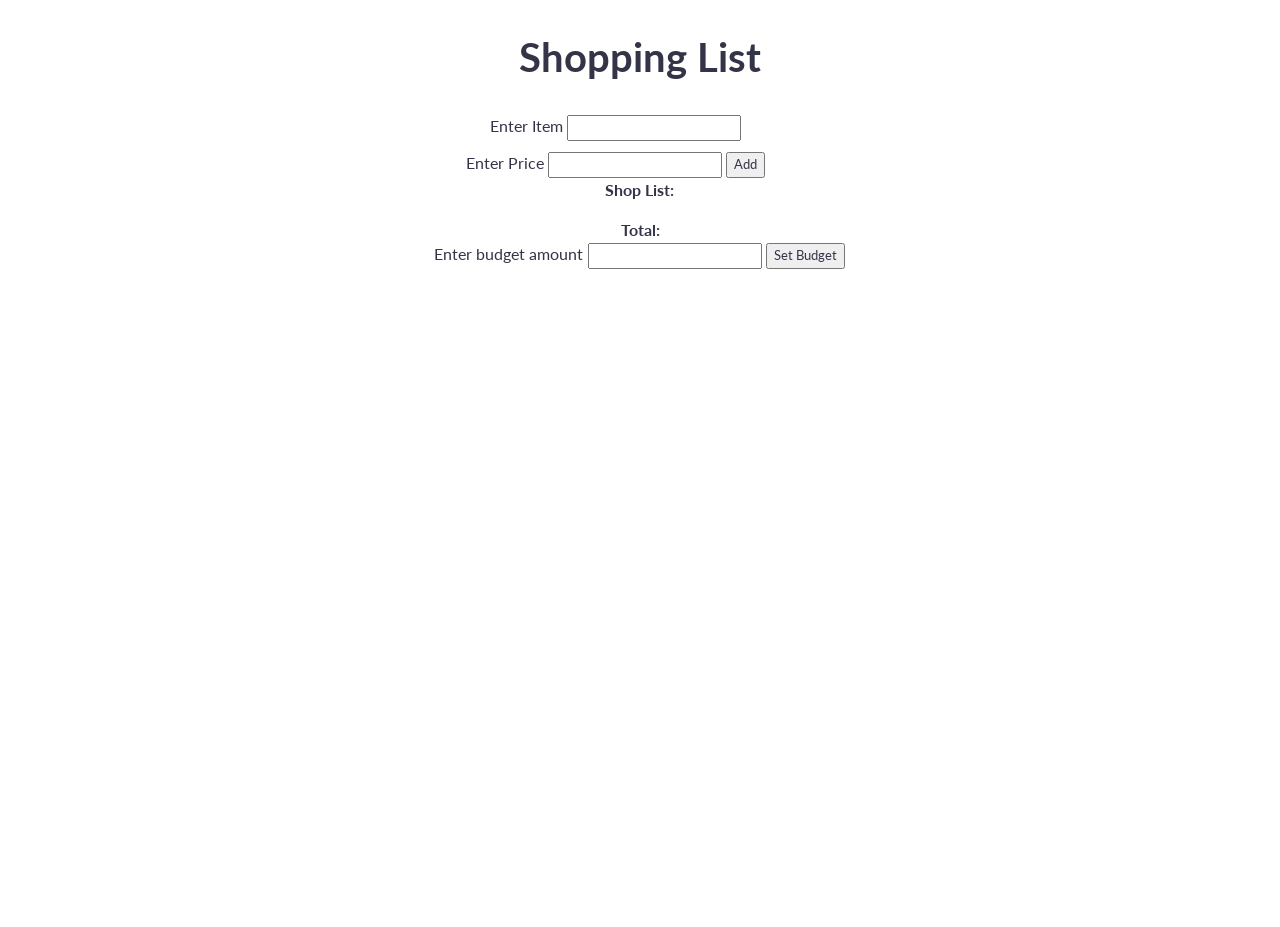
<file: index.html>
<!DOCTYPE html>
<html lang="en">

<head>
	<link href="shop.css" rel="stylesheet" type="text/css">
	<meta charset="UTF-8">
	<meta name="viewport" content="width=device-width, initial-scale=1.0">
	<meta http-equiv="X-UA-Compatible" content="ie=edge">
	<title>Shopping List</title>
</head>

<body>
	<div class="col-12 center">
		<h1>Shopping List</h1>
	</div>
	<div class="col-12 center">
		<div class="col-12" style="margin-bottom: 10px;">Enter Item
			<input class="textArea" type="string" value="" maxlength=10>

		</div>
		<div class="col-12">
			Enter Price
			<input type="number" name="totalPrice" class="totalPrice" value="">
			<button class="button-primary addBtn" on type="button" name="button">Add</button>
		</div>
		<div class="Error"></div>
	</div>
	<div class="col-12 center">
		<strong>Shop List:</strong>
		<ul id="shopList" class="center">

		</ul>
	</div>
	<div class="col- 12 center">
		<strong>Total:</strong>
		<div class="totalShop"></div>
	</div>
	</div>
	<div class="col-12 center">
		Enter budget amount<input type="number" name="totalUpdate" class="totalUpdate" value="" style="margin-left:5px">
		<button class="button-primary updateBtn" on type="button" name="button">Set Budget</button>
	</div>
</body>
<script src="shopping-list.js" charset="utf-8"></script>
<script src="shopping-list-dom.js" charset="utf-8"></script>
<script src="/test/shopping-list.test.js" charset="utf-8"></script>

</html>
</file>
<file: shop.css>
/**
*** SIMPLE GRID
*** (C) ZACH COLE 2016
**/

@import url(https://fonts.googleapis.com/css?family=Lato:400,300,300italic,400italic,700,700italic);

/* UNIVERSAL */

html,
body {
  height: 100%;
  width: 100%;
  margin: 0;
  padding: 0;
  left: 0;
  top: 0;
  font-size: 100%;
}

/* ROOT FONT STYLES */

* {
  font-family: 'Lato', Helvetica, sans-serif;
  color: #333447;
  line-height: 1.5;
}

/* TYPOGRAPHY */

h1 {
  font-size: 2.5rem;
}

h2 {
  font-size: 2rem;
}

h3 {
  font-size: 1.375rem;
}

h4 {
  font-size: 1.125rem;
}

h5 {
  font-size: 1rem;
}

h6 {
  font-size: 0.875rem;
}

p {
  font-size: 1.125rem;
  font-weight: 200;
  line-height: 1.8;
}

.font-light {
  font-weight: 300;
}

.font-regular {
  font-weight: 400;
}

.font-heavy {
  font-weight: 700;
}

/* POSITIONING */

.left {
  text-align: left;
}

.right {
  text-align: right;
}

.center {
  text-align: center;
  margin-left: auto;
  margin-right: auto;
}

.justify {
  text-align: justify;
}

/* ==== GRID SYSTEM ==== */

.container {
  width: 90%;
  margin-left: auto;
  margin-right: auto;
}

.row {
  position: relative;
  width: 100%;
}

.row [class^="col"] {
  float: left;
  margin: 0.5rem 2%;
  min-height: 0.125rem;
}

.col-1,
.col-2,
.col-3,
.col-4,
.col-5,
.col-6,
.col-7,
.col-8,
.col-9,
.col-10,
.col-11,
.col-12 {
  width: 96%;
}

.col-1-sm {
  width: 4.33%;
}

.col-2-sm {
  width: 12.66%;
}

.col-3-sm {
  width: 21%;
}

.col-4-sm {
  width: 29.33%;
}

.col-5-sm {
  width: 37.66%;
}

.col-6-sm {
  width: 46%;
}

.col-7-sm {
  width: 54.33%;
}

.col-8-sm {
  width: 62.66%;
}

.col-9-sm {
  width: 71%;
}

.col-10-sm {
  width: 79.33%;
}

.col-11-sm {
  width: 87.66%;
}

.col-12-sm {
  width: 96%;
}

.row::after {
	content: "";
	display: table;
	clear: both;
}

.hidden-sm {
  display: none;
}

@media only screen and (min-width: 33.75em) {  /* 540px */
  .container {
    width: 80%;
  }
}

@media only screen and (min-width: 45em) {  /* 720px */
  .col-1 {
    width: 4.33%;
  }

  .col-2 {
    width: 12.66%;
  }

  .col-3 {
    width: 21%;
  }

  .col-4 {
    width: 29.33%;
  }

  .col-5 {
    width: 37.66%;
  }

  .col-6 {
    width: 46%;
  }

  .col-7 {
    width: 54.33%;
  }

  .col-8 {
    width: 62.66%;
  }

  .col-9 {
    width: 71%;
  }

  .col-10 {
    width: 79.33%;
  }

  .col-11 {
    width: 87.66%;
  }

  .col-12 {
    width: 96%;
  }

  .hidden-sm {
    display: block;
  }
}

@media only screen and (min-width: 60em) { /* 960px */
  .container {
    width: 75%;
    max-width: 60rem;
  }
}
.Error{
    color:red
}
</file>
